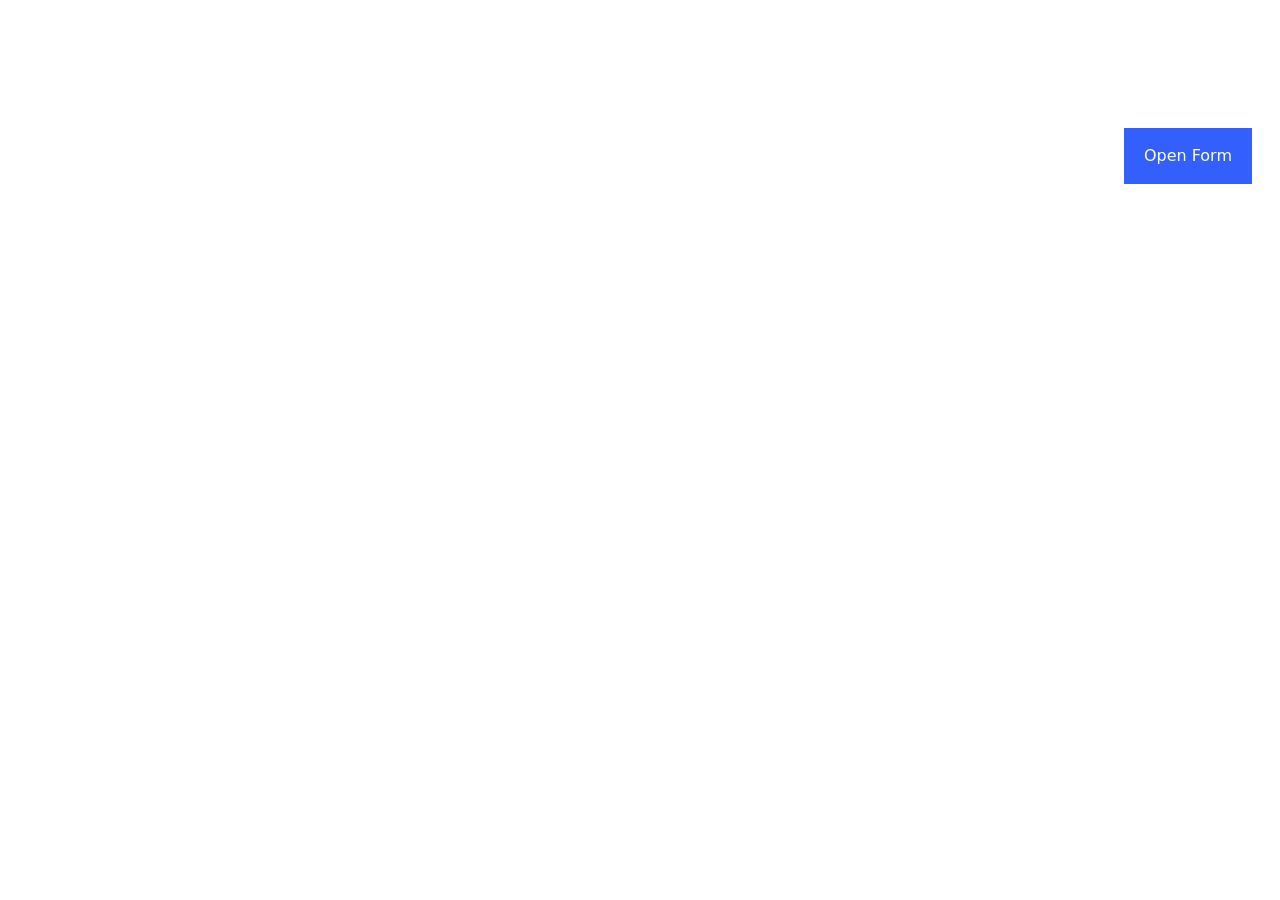
<file: LMS/Untitled-1.html>
<!DOCTYPE html>
<html>

<head>
    <meta name="viewport" content="width=device-width, initial-scale=1" />
    <style></style>
    <link href="https://cdn.jsdelivr.net/npm/bootstrap@5.2.3/dist/css/bootstrap.min.css" rel="stylesheet"
        integrity="sha384-rbsA2VBKQhggwzxH7pPCaAqO46MgnOM80zW1RWuH61DGLwZJEdK2Kadq2F9CUG65" crossorigin="anonymous" />
    <link rel="stylesheet" href="issue_form.css" />
</head>

<body>
    <button class="open-button" onclick="openForm()">Open Form</button>

    <div class="form-popup" id="myForm">
        <form action="" class="form-container">
            <h3>ISSUE BOOK FORM</h3>
            <div class="form-element">
                <form class="">
                    <div class="row g-3">
                        <div class="col-md-6">
                            <label for="input" class="form-label">First Name</label>
                            <input type="text" class="form-control" id="inputEmail4" required/>
                        </div>
                        <div class="col-md-6">
                            <label for="inputEmail4" class="form-label">Last Name</label>
                            <input type="text" class="form-control" id="inputEmail4" required/>
                        </div>
                    </div>
                    <br />
                    <div class="row g-3">
                        <div class="col-md-6">
                            <label for="inputEmail4" class="form-label">Email</label>
                            <input type="email" class="form-control" id="inputEmail4" required/>
                        </div>
                        <div class="col-md-3">
                            <label for="inputAddress" class="form-label">Department</label>
                            <input type="text" class="form-control" id="inputAddress" placeholder="CSE" required/>
                        </div>
                        <div class="col-md-3">
                            <label for="inputState" class="form-label">User</label>
                            <select id="inputState" class="form-select" required>
                                <option>Teacher</option>
                                <option>Student</option>
                            </select>
                        </div>
                    </div>
<br>
                    <div class="row g-3">
                        <div class="col-md-5">
                            <label for="inputAddress2" class="form-label">Phone Number</label>
                            <input type="tel" class="form-control" pattern="[0-9]{3}-[0-9]{2}-[0-9]{3}" pattern="[0-9]{3}-[0-9]{2}-[0-9]{3}" placeholder="7485965894" required/>
                        </div>
                    </div>
                    <br>
                    <div class="row g-3">
                        <div class="col-md-6">
                            <label for="inputCity" class="form-label">Book Name</label>
                            <input type="text" class="form-control" id="inputCity" required/>
                        </div>
                        <div class="col-md-6">
                            <label for="inputZip" class="form-label">Book Number</label>
                            <input type="tel" class="form-control" pattern="[0-9]{3}-[0-9]{2}-[0-9]{3}" pattern="[0-9]{3}-[0-9]{2}-[0-9]{3}" placeholder="7485965894" required/>
                        </div>
                </form>

                <!-- <div class="col-12">
              <div class="form-check">
                <input
                  class="form-check-input"
                  type="checkbox"
                  id="gridCheck"
                />
                <label class="form-check-label" for="gridCheck">
                  Check me out
                </label>
              </div>
            </div> -->
                <div class="col-12">
                    <button type="submit" class="btn btn-primary">Submit</button>
                    <button type="button" class="btn cancel" onclick="closeForm()">
                        Close
                    </button>
                </div>
        </form>
    </div>
    </form>
    </div>

    <script>
        function openForm() {
            document.getElementById("myForm").style.display = "block";
        }

        function closeForm() {
            document.getElementById("myForm").style.display = "none";
        }
    </script>
</body>

</html>
</file>
<file: LMS/issue_form.css>
/* 

.center {
    position: absolute;
    top: 50%;
    left: 50%;
    transform: translate(-50%,-50%);
}

.center button {
    padding: 10px 20px;
    font-size: 15px;
    font-weight: 600;
    color: #222;
    background: #cb722e;
    border: none;
    outline: none;
    cursor: pointer;
}

.popup {
    position: absolute;
    box-sizing: border-box;
    background: linear-gradient(to bottom, #cb722e, #3a6073);
    transform: translate(50%) scale(1);
    width: 50em;
    padding: 50px;
    border-radius: 10px;
    transition: top 0ms ease-in-out 200ms,
        opacity 200ms ease-in-out 0ms,
        transform 200ms ease-in-out 0ms;
}

.popup.active {
    opacity: 1;
    transform: translate(50%) scale(2);
    transition: top 0ms ease-in-out 0ms,
        opacity 200ms ease-in-out 0ms,
        transform 20ms ease-in-out 0ms;
}

.popup .close-btn {
    position: absolute;
    top: 10px;
    right: 10px;
    width: 15px;
    height: 15px;
    text-align: center;
    line-height: 15px;
    cursor: pointer;
}

.popup .form h3 {
    text-align: center;
}

.popup .form .form-element button {
    cursor: pointer;
} 
 */




/* body {
    font-family: Arial, Helvetica, sans-serif;
  }
  * {
    box-sizing: border-box;
  } */

  /* Button used to open the contact form - fixed at the bottom of the page */
  .open-button {
    background-color: rgb(0, 55, 252);
    color: white;
    padding: 16px 20px;
    border: none;
    cursor: pointer;
    opacity: 0.8;
    position: fixed;
    right: 28px;
    top: 8em;
  }

  /* The popup form - hidden by default */
  .form-popup {
    position: absolute;
    box-sizing: border-box;
    
    display: none;
    position: fixed;
    /* bottom: 0; */
    height: 70em;
    top: 20%;
    bottom: 10%;
    left: 30%;
    width: 40%;
    border-radius: 10%;
    /* right: 15px; */
    /* border: 3px solid #f1f1f1; */
    z-index: 2;
  }

  /* Add styles to the form container */
  .form-container {
    max-width: 60em;
    padding: 10px;
    justify-content: center;
    text-align: center;
    background: linear-gradient(to bottom, #cb722e, #3a6073);
    border-radius: 3%;
  }

  

  /* Set a style for the submit/login button */
  .form-container .btn {
    background-color: #04aa6d;
    color: white;
    padding: 16px 20px;
    border: none;
    cursor: pointer;
    width: 100%;
    margin-bottom: 10px;
    opacity: 0.8;
  }

  /* Add a red background color to the cancel button */
  .form-container .cancel {
    background-color: red;
  }

  /* Add some hover effects to buttons */
  .form-container .btn:hover,
  .open-button:hover {
    opacity: 1;
  }
</file>
